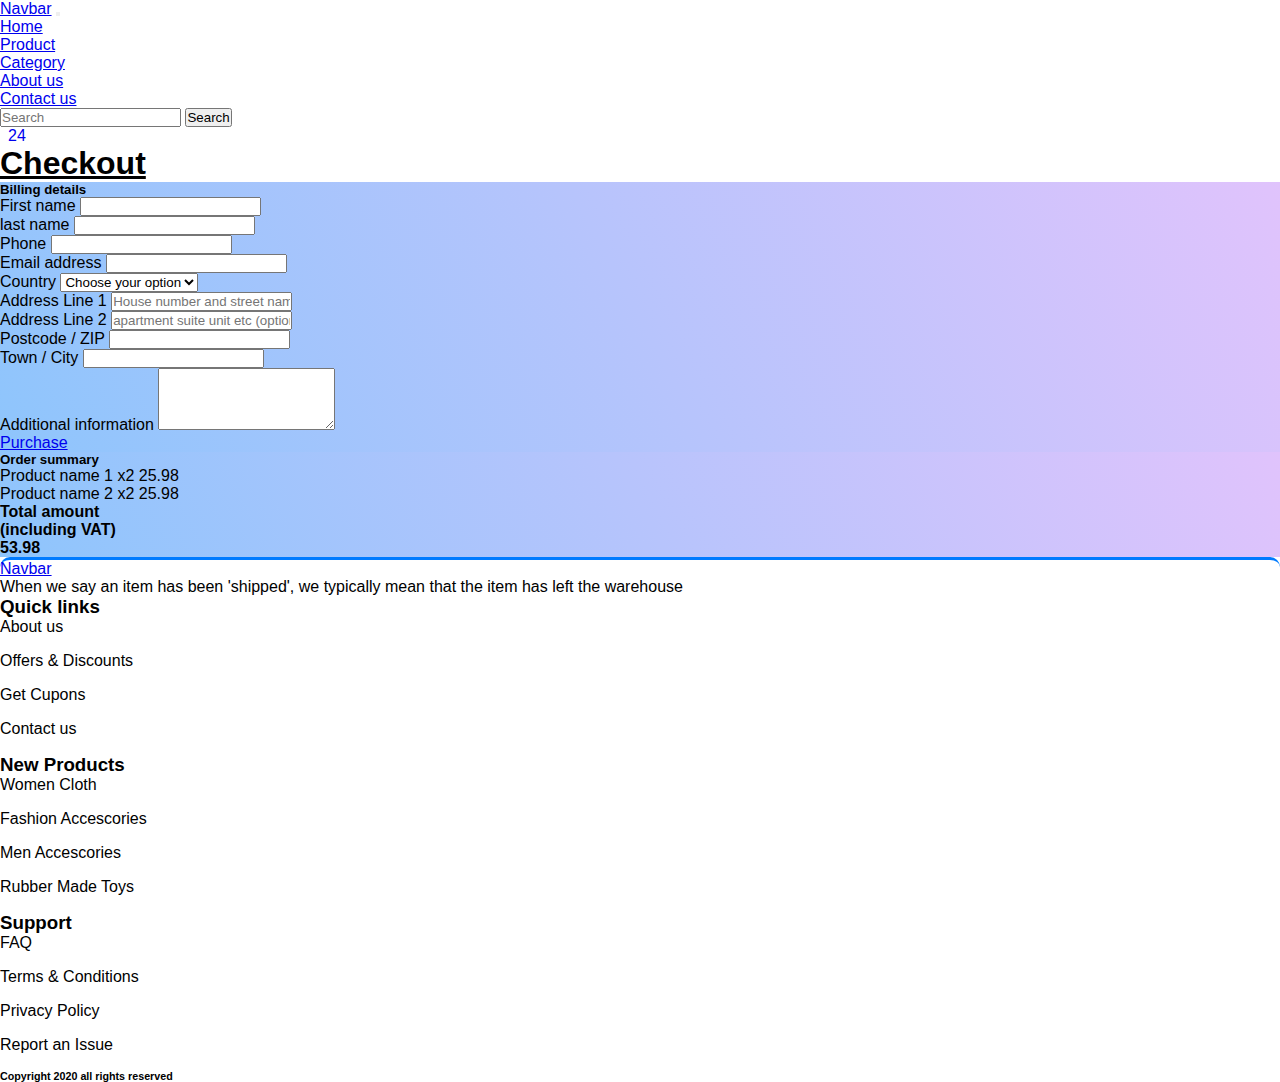
<file: checkout.html>
<!doctype html>
<html lang="en">

<head>
  <!-- Required meta tags -->
  <meta charset="utf-8">
  <meta name="viewport" content="width=device-width, initial-scale=1, shrink-to-fit = no" />


  <!-- Bootstrap CSS -->
  <link href="https://cdn.jsdelivr.net/npm/bootstrap@5.1.3/dist/css/bootstrap.min.css" rel="stylesheet" integrity="sha384-1BmE4kWBq78iYhFldvKuhfTAU6auU8tT94WrHftjDbrCEXSU1oBoqyl2QvZ6jIW3" crossorigin="anonymous">

  <link rel="stylesheet" href="https://cdn.jsdelivr.net/npm/bootstrap@4.5.3/dist/css/bootstrap.min.css" integrity="sha384-TX8t27EcRE3e/ihU7zmQxVncDAy5uIKz4rEkgIXeMed4M0jlfIDPvg6uqKI2xXr2" crossorigin="anonymous">

  <!-- adding font awesome-->
  <link rel="stylesheet" href="https://cdnjs.cloudflare.com/ajax/libs/font-awesome/6.0.0-beta3/css/all.min.css" integrity="sha512-Fo3rlrZj/k7ujTnHg4CGR2D7kSs0v4LLanw2qksYuRlEzO+tcaEPQogQ0KaoGN26/zrn20ImR1DfuLWnOo7aBA==" crossorigin="anonymous"
    referrerpolicy="no-referrer" />

  <link rel="stylesheet" href="https://cdnjs.cloudflare.com/ajax/libs/font-awesome/5.10.0/css/all.min.css" integrity="sha512-PgQMlq+nqFLV4ylk1gwUOgm6CtIIXkKwaIHp/PAIWHzig/lKZSEGKEysh0TCVbHJXCLN7WetD8TFecIky75ZfQ==" crossorigin="anonymous" referrerpolicy="no-referrer" />

  <!-- basic styling style sheet-->
  <link rel="stylesheet" href="style.css">

  <title>E-Commerce | Checkout</title>



</head>

<body class="top">

  <!-- ======= navbar starting ======== -->

  <section class="">
    <div class="">

      <nav class="navbar navbar-expand-lg navbar-light bg-light">
        <div class="container-fluid">
          <a class="navbar-brand" href="#">Navbar</a>
          <button class="navbar-toggler" type="button" data-bs-toggle="collapse" data-bs-target="#navbarSupportedContent" aria-controls="navbarSupportedContent" aria-expanded="false" aria-label="Toggle navigation">
            <span class="navbar-toggler-icon"></span>
          </button>
          <div class="collapse navbar-collapse" id="navbarSupportedContent">
            <ul class="navbar-nav me-auto mb-2 mb-lg-0">
              <li class="nav-item">
                <a class="nav-link active" aria-current="page" href="index.html">Home</a>
              </li>
              <li class="nav-item">
                <a class="nav-link active" aria-current="page" href="product.html">Product</a>
              </li>
              <li class="nav-item">
                <a class="nav-link active" aria-current="page" href="category.html">Category</a>
              </li>
              <li class="nav-item">
                <a class="nav-link active" aria-current="page" href="about.html">About us</a>
              </li>
              <li class="nav-item">
                <a class="nav-link active" aria-current="page" href="contact.html">Contact us</a>
              </li>
            </ul>
            <form class="d-flex">
              <input class="form-control me-2" type="search" placeholder="Search" aria-label="Search">
              <button class="btn btn-outline-success" type="submit">Search</button>
            </form>
          </div>
          <div class="cart">
            <a href="cart.html">
              <i class="fa-solid fa-cart-arrow-down"></i>
              <span class="badge badge-pill badge-primary">24</span>
            </a>

          </div>
        </div>
      </nav>
    </div>
  </section>

  <!-- =========== narbar section ended ============ -->

  <!-- =========== checkout section starts here =========== -->
  <section class="checkout py-5 my-5" id="Checkout">
    <div class="container ">
      <div class="section_title text-center mb-5">
        <h1 class=" text-capitalize">Checkout </h1>
      </div>
      <div class="row">
        <div class="col-lg-8">
          <div class="card bg_checkout_1 pb-5">
            <div class="card-body">
              <h5 class="mb-5">Billing details</h5>
              <div class="row">
                <div class="col-lg-6">
                  <div class="form-group mb-0 mb-lg-4">
                    <label for=" firstName">First name</label>
                    <input type="text" id="firstName" class="form-control mb-0 mb-lg-2">
                  </div>
                </div>
                <div class=" col-lg-6">
                  <div class="form-group md-outline">
                    <label for=" lastName">last name</label>
                    <input type="text" id="lastName" class="form-control">
                  </div>
                </div>
              </div>
              <!-- Phone -->
              <div class="form-group">
                <label for="form18">Phone</label>
                <input type="number" id="form18" class="form-control">
              </div>
              <!-- Email address -->
              <div class="form-group">
                <label for="form19">Email address</label>
                <input type="email" id="form19" class="form-control">
              </div>
              <!-- Country -->
              <div class="d-flex flex-wrap">
                <div class="w-100">
                  <label>Country</label>
                  <select class="custom-select form-group">
                    <option value="" selected>Choose your option</option>
                    <option value="1">Option 1</option>
                    <option value="2">Option 2</option>
                    <option value="3">Option 3</option>
                  </select>
                </div>
              </div>
              <!-- Address Part 1 -->
              <div class="form-group">
                <label for="form14">Address Line 1</label>
                <input type="text" id="form14" placeholder="House number and street name" class="form-control">
              </div>
              <!-- Address Part 2 -->
              <div class="form-group">
                <label for="form14">Address Line 2</label>
                <input type="text" id="form14" placeholder="apartment suite unit etc (optional)" class="form-control">
              </div>
              <!-- Pastcode / ZIP -->
              <div class="form-group">
                <label for="form16">Postcode / ZIP</label>
                <input type="text" id="form16" class="form-control">
              </div>
              <!-- Town / City -->
              <div class="form-group">
                <label for="form17">Town / City</label> <input type="text" id="form17" class="form-control">
              </div>
              <!-- Additional information -->
              <div class="form-group">
                <label for="form76">Additional information</label>
                <textarea id="form76" class="md-textarea form-control" rows="4"></textarea>
              </div>
              <!-- <button class="btn btn-success"><i class="fa fa-check"></i> Purchase</button> -->
              <div class="text-center">
                <a href="order_confirmation.html" class="btn btn-primary"> <i class="fa fa-check mr-2"></i>Purchase
                </a>
              </div>
            </div>
          </div>
          <!-- Card -->
        </div>
        <div class="col-lg-4 bg_checkout_1 h-25 rounded">
          <!--Card-->
          <div class="mb-3">
            <div class="pt-4">
              <h5 class="mb-3">Order summary</h5>
              <ul class="list-group list-group-flush">
                <li class="list-group-item d-flex justify-content-between align-items-center border-0 px-0 pb-2">
                  <span>Product name 1</span>
                  <span>x2</span>
                  <span>25.98</span>
                </li>
                <li class="list-group-item d-flex justify-content-between align-items-center border-0 px-0 pb-2">
                  <span> Product name 2</span>
                  <span>x2</span>
                  <span>25.98</span>
                </li>
                <li class="list-group-item d-flex justify-content-between align-items-center border-top px-0 mb-3">
                  <div>
                    <strong>Total amount</strong>
                    <strong>
                      <p class="mb-0">(including VAT)</p>
                    </strong>
                  </div>
                  <span><strong>53.98</strong></span>
                </li>
              </ul>
            </div>
          </div>
        </div>
      </div>
    </div>
  </section>






  <!--==========footer section starts here=============-->

  <section class="footer_section pt-5 pb-5">
    <footer>
      <div class="container-fluid">
        <div class="row">

          <div class="col-sm-12 col-md-6 col-lg-3">
            <div class="footer-title">
              <a class="navbar-brand" href="#">Navbar</a>
            </div>
            <div class="">
              When we say an item has been 'shipped', we typically mean that the item has left the warehouse
            </div>
          </div>

          <div class="col-sm-12 col-md-6 col-lg-3">
            <div class="footer-title pt-3 mb-3">
              <h3>Quick links</h3>
            </div>
            <div class="footer_links">
              <ul>
                <li><a href="about.html">About us</a></li>
                <li><a href="about.html">Offers & Discounts</a></li>
                <li><a href="about.html">Get Cupons</a></li>
                <li><a href="contact.html">Contact us</a></li>
              </ul>
            </div>
          </div>

          <div class="col-sm-12 col-md-6 col-lg-3">
            <div class="footer-title pt-3 mb-3">
              <h3>New Products</h3>
            </div>
            <div class="footer_links">
              <ul>
                <li><a href="about.html">Women Cloth</a></li>
                <li><a href="about.html">Fashion Accescories</a></li>
                <li><a href="about.html">Men Accescories</a></li>
                <li><a href="contact.html">Rubber Made Toys</a></li>
              </ul>
            </div>
          </div>

          <div class="col-sm-12 col-md-6 col-lg-3">
            <div class="footer-title pt-3 mb-3">
              <h3>Support</h3>
            </div>
            <div class="footer_links">
              <ul>
                <li><a href="about.html">FAQ</a></li>
                <li><a href="about.html">Terms & Conditions</a></li>
                <li><a href="about.html">Privacy Policy</a></li>
                <li><a href="contact.html">Report an Issue</a></li>
              </ul>
            </div>
          </div>

        </div>
      </div>
      <div class="border-top">
        <h6 class="text-center mt-3">Copyright 2020 all rights reserved</h6>
      </div>
    </footer>
  </section>
  <div class="backtop">
    <a id="button" href="#top" class="btn btn-lg btn-outline-danger" role="button">
      <i class="fas fa-chevron-up text-dark"></i>
    </a>
  </div>
  <!-- Optional JavaScript; choose one of the two! -->

  <!-- Option 1: Bootstrap Bundle with Popper -->
  <script src="https://cdn.jsdelivr.net/npm/bootstrap@5.1.3/dist/js/bootstrap.bundle.min.js" integrity="sha384-ka7Sk0Gln4gmtz2MlQnikT1wXgYsOg+OMhuP+IlRH9sENBO0LRn5q+8nbTov4+1p" crossorigin="anonymous"></script>

  <!-- Option 2: Separate Popper and Bootstrap JS -->

  <script src="https://cdn.jsdelivr.net/npm/@popperjs/core@2.10.2/dist/umd/popper.min.js" integrity="sha384-7+zCNj/IqJ95wo16oMtfsKbZ9ccEh31eOz1HGyDuCQ6wgnyJNSYdrPa03rtR1zdB" crossorigin="anonymous"></script>
  <script src="https://cdn.jsdelivr.net/npm/bootstrap@5.1.3/dist/js/bootstrap.min.js" integrity="sha384-QJHtvGhmr9XOIpI6YVutG+2QOK9T+ZnN4kzFN1RtK3zEFEIsxhlmWl5/YESvpZ13" crossorigin="anonymous"></script>

</body>

</html>
</file>
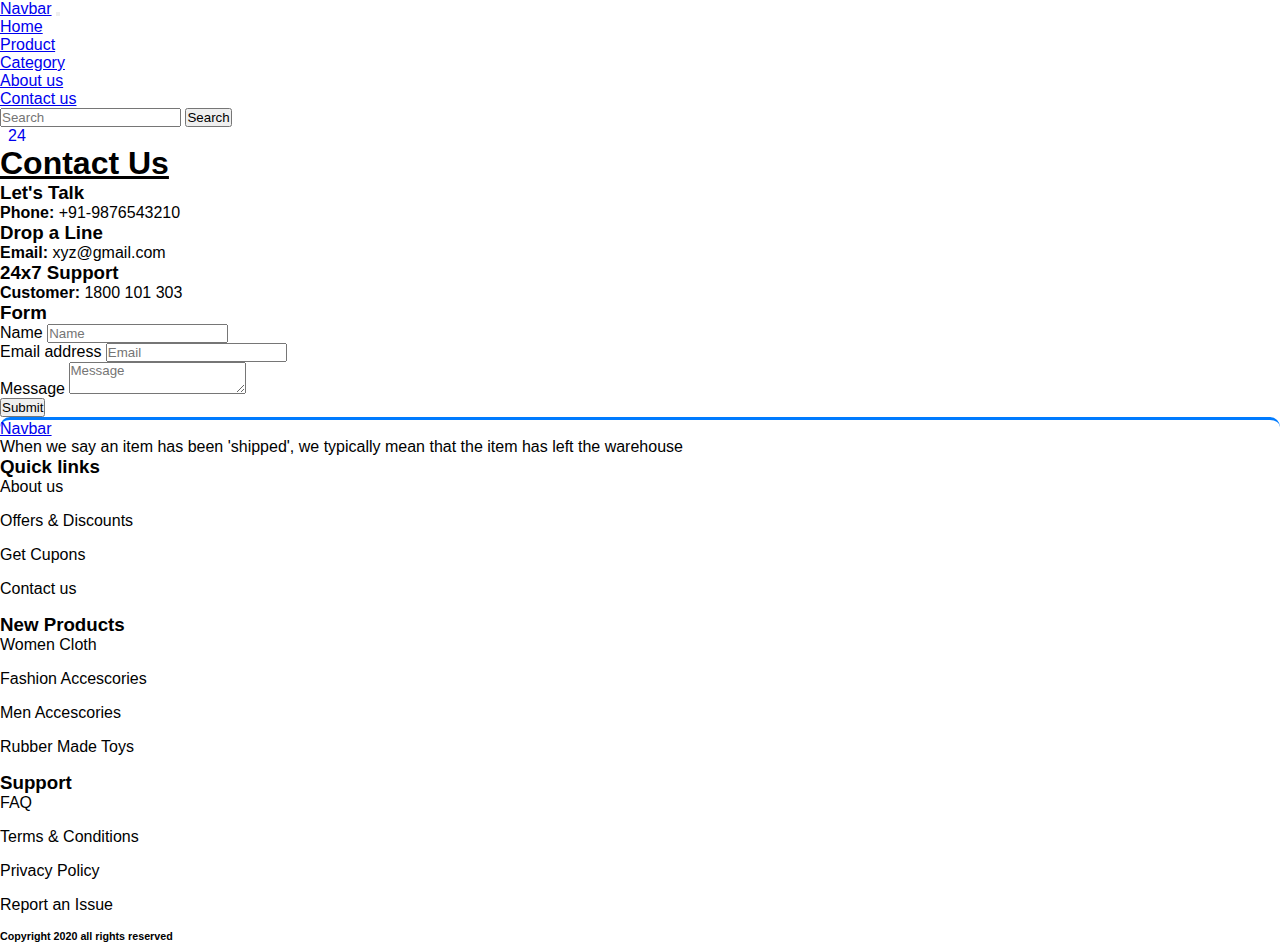
<file: contact.html>
<!doctype html>
<html lang="en">

<head>
  <!-- Required meta tags -->
  <meta charset="utf-8">
  <meta name="viewport" content="width=device-width, initial-scale=1, shrink-to-fit = no" />


  <!-- Bootstrap CSS -->
  <link href="https://cdn.jsdelivr.net/npm/bootstrap@5.1.3/dist/css/bootstrap.min.css" rel="stylesheet" integrity="sha384-1BmE4kWBq78iYhFldvKuhfTAU6auU8tT94WrHftjDbrCEXSU1oBoqyl2QvZ6jIW3" crossorigin="anonymous">

  <link rel="stylesheet" href="https://cdn.jsdelivr.net/npm/bootstrap@4.5.3/dist/css/bootstrap.min.css" integrity="sha384-TX8t27EcRE3e/ihU7zmQxVncDAy5uIKz4rEkgIXeMed4M0jlfIDPvg6uqKI2xXr2" crossorigin="anonymous">

  <!-- adding font awesome-->
  <link rel="stylesheet" href="https://cdnjs.cloudflare.com/ajax/libs/font-awesome/6.0.0-beta3/css/all.min.css" integrity="sha512-Fo3rlrZj/k7ujTnHg4CGR2D7kSs0v4LLanw2qksYuRlEzO+tcaEPQogQ0KaoGN26/zrn20ImR1DfuLWnOo7aBA==" crossorigin="anonymous"
    referrerpolicy="no-referrer" />

  <link rel="stylesheet" href="https://cdnjs.cloudflare.com/ajax/libs/font-awesome/5.10.0/css/all.min.css" integrity="sha512-PgQMlq+nqFLV4ylk1gwUOgm6CtIIXkKwaIHp/PAIWHzig/lKZSEGKEysh0TCVbHJXCLN7WetD8TFecIky75ZfQ==" crossorigin="anonymous"
    referrerpolicy="no-referrer" />

  <!-- basic styling style sheet-->
  <link rel="stylesheet" href="style.css">

  <title>E-Commerce | Contact</title>



</head>

<body class="top">

  <!-- ======= navbar starting ======== -->

  <section class="">
    <div class="">

      <nav class="navbar navbar-expand-lg navbar-light bg-light">
        <div class="container-fluid">
          <a class="navbar-brand" href="#">Navbar</a>
          <button class="navbar-toggler" type="button" data-bs-toggle="collapse" data-bs-target="#navbarSupportedContent" aria-controls="navbarSupportedContent" aria-expanded="false" aria-label="Toggle navigation">
            <span class="navbar-toggler-icon"></span>
          </button>
          <div class="collapse navbar-collapse" id="navbarSupportedContent">
            <ul class="navbar-nav me-auto mb-2 mb-lg-0">
              <li class="nav-item">
                <a class="nav-link active" aria-current="page" href="index.html">Home</a>
              </li>
              <li class="nav-item">
                <a class="nav-link active" aria-current="page" href="product.html">Product</a>
              </li>
              <li class="nav-item">
                <a class="nav-link active" aria-current="page" href="category.html">Category</a>
              </li>
              <li class="nav-item">
                <a class="nav-link active" aria-current="page" href="about.html">About us</a>
              </li>
              <li class="nav-item">
                <a class="nav-link active" aria-current="page" href="contact.html">Contact us</a>
              </li>
            </ul>
            <form class="d-flex">
              <input class="form-control me-2" type="search" placeholder="Search" aria-label="Search">
              <button class="btn btn-outline-success" type="submit">Search</button>
            </form>
          </div>
          <div class="cart">
            <a href="cart.html">
              <i class="fa-solid fa-cart-arrow-down"></i>
              <span class="badge badge-pill badge-primary">24</span>
            </a>

          </div>
        </div>
      </nav>
    </div>
  </section>

  <!-- =========== narbar section ended ============ -->

  <!-- ==============contact starts here============== -->
  <section class="contact py-5 my-5" id="contact">
    <div class="container ">
      <div class="section_title text-center mb-5">
        <h1 class="text-capitalize">Contact Us</h1>
      </div>
      <div class="row mb-5">
        <div class="col-md-4 col-12">
          <div class="border border-success rounded shadow text-center p-3">
            <div class="mb-4">
              <i class="fas fa-phone-alt fa-3x"></i>
            </div>
            <div>
              <h3>Let's Talk</h3>
              <p><b>Phone:</b> +91-9876543210</p>
            </div>
          </div>
        </div>
        <div class="col-md-4 col-12">
          <div class="border border-success rounded shadow text-center p-3">
            <div class="mb-4">
              <i class="fas fa-envelope-open fa-3x"></i>
            </div>
            <div>
              <h3>Drop a Line</h3>
              <p><b>Email:</b> xyz@gmail.com</p>
            </div>
          </div>
        </div>
        <div class="col-md-4 col-12">
          <div class="border border-success rounded shadow text-center p-3">
            <div class="mb-4">
              <i class="far fa-life-ring fa-3x"></i>
            </div>
            <div>
              <h3>24x7 Support</h3>
              <p><b>Customer:</b> 1800 101 303</p>
            </div>
          </div>
        </div>
      </div>
      <div class="row">
        <div class="col-md-8 col-10 mx-auto mb-3 my-5 py-5 border shadow">
          <h3 class="text-center mb-3">Form</h3>
          <form action="contact.html" method="POST" id="form">
            <div class="form-group">
              <label>Name</label>
              <input name="name" id="name" type="text" placeholder="Name" class="form-control">
            </div>
            <div class="form-group">
              <label>Email address</label>
              <input name="email" id="email" type="email" placeholder="Email" class="form-control">
            </div>
            <div class="form-group">
              <label>Message</label>
              <textarea name="msg" id="msg" class="form-control" placeholder="Message"></textarea>
            </div>
            <button type="submit" class="btn btn-primary
btn-block">Submit</button>
          </form>
        </div>
      </div>
    </div>
  </section>
  <!-- ==============contact ends here============== -->






  <!-- ========== footer section starts here ============= -->

  <section class="footer_section pt-5 pb-5">
    <footer>
      <div class="container-fluid">
        <div class="row">

          <div class="col-sm-12 col-md-6 col-lg-3">
            <div class="footer-title">
              <a class="navbar-brand" href="#">Navbar</a>
            </div>
            <div class="">
              When we say an item has been 'shipped', we typically mean that the item has left the warehouse
            </div>
          </div>

          <div class="col-sm-12 col-md-6 col-lg-3">
            <div class="footer-title pt-3 mb-3">
              <h3>Quick links</h3>
            </div>
            <div class="footer_links">
              <ul>
                <li><a href="about.html">About us</a></li>
                <li><a href="about.html">Offers & Discounts</a></li>
                <li><a href="about.html">Get Cupons</a></li>
                <li><a href="contact.html">Contact us</a></li>
              </ul>
            </div>
          </div>

          <div class="col-sm-12 col-md-6 col-lg-3">
            <div class="footer-title pt-3 mb-3">
              <h3>New Products</h3>
            </div>
            <div class="footer_links">
              <ul>
                <li><a href="about.html">Women Cloth</a></li>
                <li><a href="about.html">Fashion Accescories</a></li>
                <li><a href="about.html">Men Accescories</a></li>
                <li><a href="contact.html">Rubber Made Toys</a></li>
              </ul>
            </div>
          </div>

          <div class="col-sm-12 col-md-6 col-lg-3">
            <div class="footer-title pt-3 mb-3">
              <h3>Support</h3>
            </div>
            <div class="footer_links">
              <ul>
                <li><a href="about.html">FAQ</a></li>
                <li><a href="about.html">Terms & Conditions</a></li>
                <li><a href="about.html">Privacy Policy</a></li>
                <li><a href="contact.html">Report an Issue</a></li>
              </ul>
            </div>
          </div>

        </div>
      </div>
      <div class="border-top">
        <h6 class="text-center mt-3">Copyright 2020 all rights reserved</h6>
      </div>
    </footer>
  </section>
  <div class="backtop">
    <a id="button" href="#top" class="btn btn-lg btn-outline-danger" role="button">
      <i class="fas fa-chevron-up text-dark"></i>
    </a>
  </div>
  <!-- Optional JavaScript; choose one of the two! -->

  <!-- Option 1: Bootstrap Bundle with Popper -->
  <script src="https://cdn.jsdelivr.net/npm/bootstrap@5.1.3/dist/js/bootstrap.bundle.min.js" integrity="sha384-ka7Sk0Gln4gmtz2MlQnikT1wXgYsOg+OMhuP+IlRH9sENBO0LRn5q+8nbTov4+1p" crossorigin="anonymous"></script>

  <!-- Option 2: Separate Popper and Bootstrap JS -->

  <script src="https://cdn.jsdelivr.net/npm/@popperjs/core@2.10.2/dist/umd/popper.min.js" integrity="sha384-7+zCNj/IqJ95wo16oMtfsKbZ9ccEh31eOz1HGyDuCQ6wgnyJNSYdrPa03rtR1zdB" crossorigin="anonymous"></script>
  <script src="https://cdn.jsdelivr.net/npm/bootstrap@5.1.3/dist/js/bootstrap.min.js" integrity="sha384-QJHtvGhmr9XOIpI6YVutG+2QOK9T+ZnN4kzFN1RtK3zEFEIsxhlmWl5/YESvpZ13" crossorigin="anonymous"></script>

</body>

<script>
  //form validation with javascript
  function formValidation() {
    //Get Value
    var name = document.getElementById('name').value.trim();
    var email = document.getElementById('email').value.trim();
    var msg = document.getElementById('msg').value.trim();

    var isValidForm = true;

    //Validation Conditions here
    if (name.length < 1) {
      alert("Name is Required!");
      var isValidForm = false;
    } else if (email.length < 1) {
      alert("Email is Required!");
      var isValidForm = false;
    } else if (msg.length < 1) {
      alert("Message is Required!");
      var isValidForm = false;
    } else {
      isValidForm = true;
    }

    return isValidForm; //if isValidForm is true then form submits else submission is stopped

  }

  /*
  //Form validation with Jquery and JavaScript
  $(document).ready(function () {

      $('#form').submit(function (e) {

          //Get Value
          var name = $('#name').val().trim();
          var email = $('#email').val().trim();
          var msg = $('#msg').val().trim();

          //reset the errors
          $(".error").remove();

          var isValidForm = true;

          //Validation Conditions here
          if (name.length < 1) {
              $('#name').after('<span class="error">This field is required</span>');
              var isValidForm = false;
          }

          if (email.length < 1) {
              $('#email').after('<span class="error">This field is required</span>');
              var isValidForm = false;
          }

          if (msg.length < 1) {
              $('#msg').after('<span class="error">This field is required</span>');
              var isValidForm = false;
          }

          return isValidForm;  //if isValidForm is true then form submits else submission is stopped

      });

  });*/
</script>

</html>
</file>
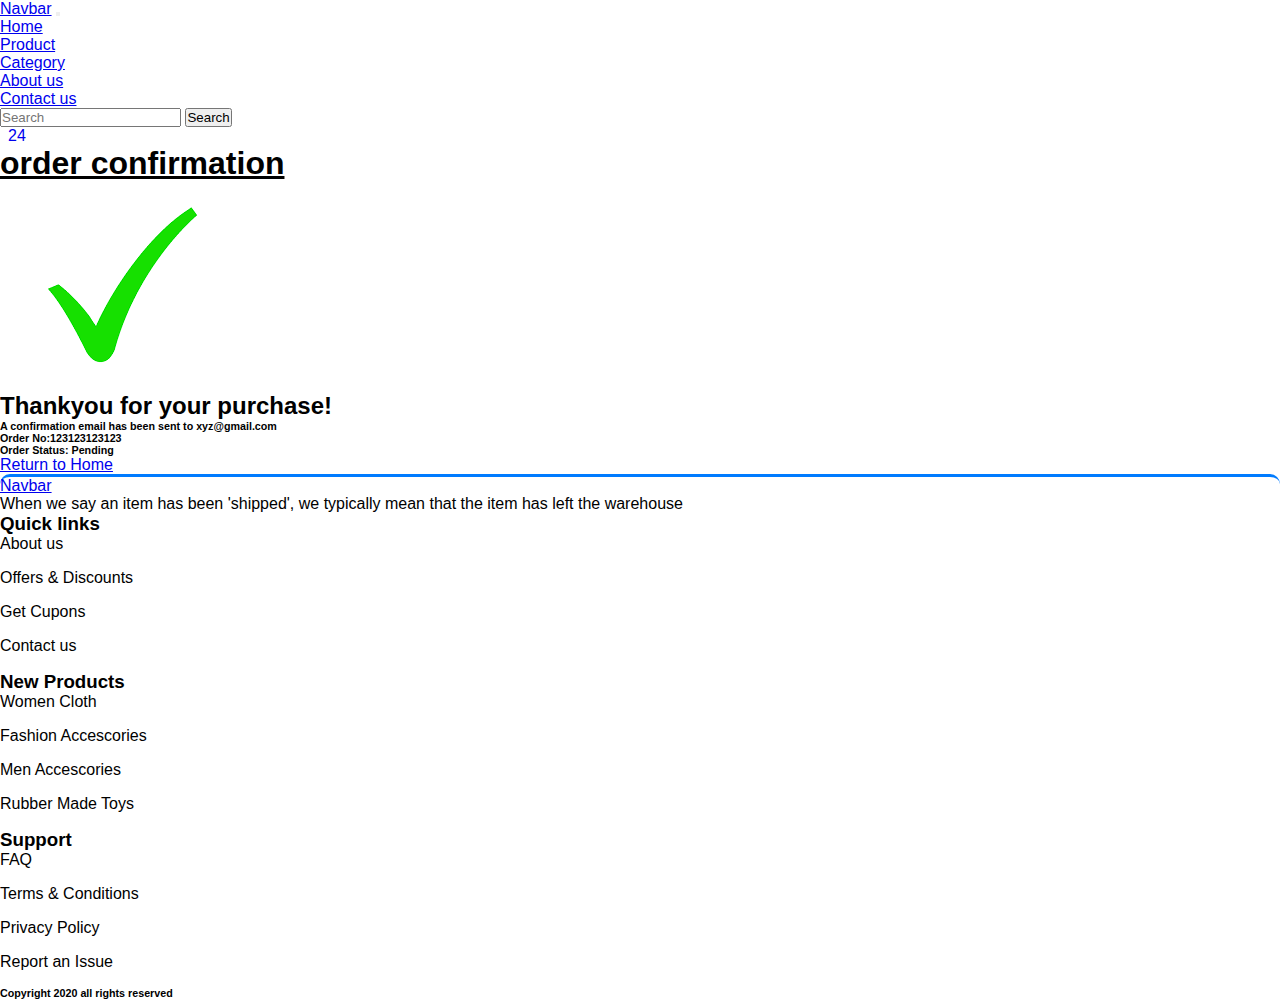
<file: order_confirmation.html>
<!doctype html>
<html lang="en">

<head>
  <!-- Required meta tags -->
  <meta charset="utf-8">
  <meta name="viewport" content="width=device-width, initial-scale=1, shrink-to-fit = no" />


  <!-- Bootstrap CSS -->
  <link href="https://cdn.jsdelivr.net/npm/bootstrap@5.1.3/dist/css/bootstrap.min.css" rel="stylesheet" integrity="sha384-1BmE4kWBq78iYhFldvKuhfTAU6auU8tT94WrHftjDbrCEXSU1oBoqyl2QvZ6jIW3" crossorigin="anonymous">

  <link rel="stylesheet" href="https://cdn.jsdelivr.net/npm/bootstrap@4.5.3/dist/css/bootstrap.min.css" integrity="sha384-TX8t27EcRE3e/ihU7zmQxVncDAy5uIKz4rEkgIXeMed4M0jlfIDPvg6uqKI2xXr2" crossorigin="anonymous">

  <!-- adding font awesome-->
  <link rel="stylesheet" href="https://cdnjs.cloudflare.com/ajax/libs/font-awesome/6.0.0-beta3/css/all.min.css" integrity="sha512-Fo3rlrZj/k7ujTnHg4CGR2D7kSs0v4LLanw2qksYuRlEzO+tcaEPQogQ0KaoGN26/zrn20ImR1DfuLWnOo7aBA==" crossorigin="anonymous"
    referrerpolicy="no-referrer" />

  <link rel="stylesheet" href="https://cdnjs.cloudflare.com/ajax/libs/font-awesome/5.10.0/css/all.min.css" integrity="sha512-PgQMlq+nqFLV4ylk1gwUOgm6CtIIXkKwaIHp/PAIWHzig/lKZSEGKEysh0TCVbHJXCLN7WetD8TFecIky75ZfQ==" crossorigin="anonymous" referrerpolicy="no-referrer" />

  <!-- basic styling style sheet-->
  <link rel="stylesheet" href="style.css">

  <title>E-Commerce | Order Confirmation</title>



</head>

<body class="top">

  <!-- ======= navbar starting ======== -->

  <section class="">
    <div class="">

      <nav class="navbar navbar-expand-lg navbar-light bg-light">
        <div class="container-fluid">
          <a class="navbar-brand" href="#">Navbar</a>
          <button class="navbar-toggler" type="button" data-bs-toggle="collapse" data-bs-target="#navbarSupportedContent" aria-controls="navbarSupportedContent" aria-expanded="false" aria-label="Toggle navigation">
            <span class="navbar-toggler-icon"></span>
          </button>
          <div class="collapse navbar-collapse" id="navbarSupportedContent">
            <ul class="navbar-nav me-auto mb-2 mb-lg-0">
              <li class="nav-item">
                <a class="nav-link active" aria-current="page" href="index.html">Home</a>
              </li>
              <li class="nav-item">
                <a class="nav-link active" aria-current="page" href="product.html">Product</a>
              </li>
              <li class="nav-item">
                <a class="nav-link active" aria-current="page" href="category.html">Category</a>
              </li>
              <li class="nav-item">
                <a class="nav-link active" aria-current="page" href="about.html">About us</a>
              </li>
              <li class="nav-item">
                <a class="nav-link active" aria-current="page" href="contact.html">Contact us</a>
              </li>
            </ul>
            <form class="d-flex">
              <input class="form-control me-2" type="search" placeholder="Search" aria-label="Search">
              <button class="btn btn-outline-success" type="submit">Search</button>
            </form>
          </div>
          <div class="cart">
            <a href="cart.html">
              <i class="fa-solid fa-cart-arrow-down"></i>
              <span class="badge badge-pill badge-primary">24</span>
            </a>

          </div>
        </div>
      </nav>
    </div>
  </section>

  <!-- =========== narbar section ended ============ -->

  <!-- =========== cart section starts here =========== -->



  <section class="order_confirmation py-5 my-5" id="order_confirmation">

    <div class="container ">
      <div class="section_title text-center mb-5">
        <h1 class="text-capitalize">order confirmation</h1>
      </div>
      <div classw3="row">
        <div class="col-md-6 mx-auto text-center">
          <div>
            <img src="[data-uri]" class="img img-fluid" alt="image">
          </div>
          <div>
            <h2>Thankyou for your purchase!</h2>
            <h6>A confirmation email has been sent to <b>xyz@gmail.com</b></h6>
            <h6><span class="mr-2">Order No:</span><span><b>123123123123</b></span></h6>
            <h6>
              <span class="mr-2">Order Status:</span>
              <span>
                <b>
                  <span class="badge badge-danger">Pending</span>
                </b>

              </span>
            </h6>
            <a href="index.html" class="btn btn-primary btn-lg mt-5">Return to Home</a>
          </div>
        </div>
      </div>
    </div>
  </section>




  <!-- ========== footer section starts here ============= -->

  <section class="footer_section pt-5 pb-5">
    <footer>
      <div class="container-fluid">
        <div class="row">

          <div class="col-sm-12 col-md-6 col-lg-3">
            <div class="footer-title">
              <a class="navbar-brand" href="#">Navbar</a>
            </div>
            <div class="">
              When we say an item has been 'shipped', we typically mean that the item has left the warehouse
            </div>
          </div>

          <div class="col-sm-12 col-md-6 col-lg-3">
            <div class="footer-title pt-3 mb-3">
              <h3>Quick links</h3>
            </div>
            <div class="footer_links">
              <ul>
                <li><a href="about.html">About us</a></li>
                <li><a href="about.html">Offers & Discounts</a></li>
                <li><a href="about.html">Get Cupons</a></li>
                <li><a href="contact.html">Contact us</a></li>
              </ul>
            </div>
          </div>

          <div class="col-sm-12 col-md-6 col-lg-3">
            <div class="footer-title pt-3 mb-3">
              <h3>New Products</h3>
            </div>
            <div class="footer_links">
              <ul>
                <li><a href="about.html">Women Cloth</a></li>
                <li><a href="about.html">Fashion Accescories</a></li>
                <li><a href="about.html">Men Accescories</a></li>
                <li><a href="contact.html">Rubber Made Toys</a></li>
              </ul>
            </div>
          </div>

          <div class="col-sm-12 col-md-6 col-lg-3">
            <div class="footer-title pt-3 mb-3">
              <h3>Support</h3>
            </div>
            <div class="footer_links">
              <ul>
                <li><a href="about.html">FAQ</a></li>
                <li><a href="about.html">Terms & Conditions</a></li>
                <li><a href="about.html">Privacy Policy</a></li>
                <li><a href="contact.html">Report an Issue</a></li>
              </ul>
            </div>
          </div>

        </div>
      </div>
      <div class="border-top">
        <h6 class="text-center mt-3">Copyright 2020 all rights reserved</h6>
      </div>
    </footer>
  </section>
  <div class="backtop">
    <a id="button" href="#top" class="btn btn-lg btn-outline-danger" role="button">
      <i class="fas fa-chevron-up text-dark"></i>
    </a>
  </div>
  <!-- Optional JavaScript; choose one of the two! -->

  <!-- Option 1: Bootstrap Bundle with Popper -->
  <script src="https://cdn.jsdelivr.net/npm/bootstrap@5.1.3/dist/js/bootstrap.bundle.min.js" integrity="sha384-ka7Sk0Gln4gmtz2MlQnikT1wXgYsOg+OMhuP+IlRH9sENBO0LRn5q+8nbTov4+1p" crossorigin="anonymous"></script>

  <!-- Option 2: Separate Popper and Bootstrap JS -->

  <script src="https://cdn.jsdelivr.net/npm/@popperjs/core@2.10.2/dist/umd/popper.min.js" integrity="sha384-7+zCNj/IqJ95wo16oMtfsKbZ9ccEh31eOz1HGyDuCQ6wgnyJNSYdrPa03rtR1zdB" crossorigin="anonymous"></script>
  <script src="https://cdn.jsdelivr.net/npm/bootstrap@5.1.3/dist/js/bootstrap.min.js" integrity="sha384-QJHtvGhmr9XOIpI6YVutG+2QOK9T+ZnN4kzFN1RtK3zEFEIsxhlmWl5/YESvpZ13" crossorigin="anonymous"></script>

</body>

</html>
</file>
<file: style.css>
.cart {
  margin-left: 8px;
}

.feature {
  background: rgb(0,121,230);
  background: linear-gradient(0deg,rgb(0,121,230,1) 0%,rgb(0,121,230,1) 90%);
}

#carousel_item {
  height: 600px;
  width: 90%;
  margin-left: 5%;
}

#carousel_img {
  height: 100%;
  width: 100%;
}

/* fonts styling */
@import url('https://fonts.googleapis.com/css2?family=Montserrat&display=swap');

/* css default format setting */
*{
    margin: 0;
    padding: 0;
    box-sizing: border-box;
    font-family: 'Montserrat', sans-serif;
    scroll-behavior: smooth;;
}
.bg-light-gray{
    background-color: rgb(241, 240, 240);
}
.section_title h1{
    text-decoration: underline;
}

/* for cart logo hover effect */
.cart a{
    text-decoration: none;
    list-style: none;
}
.cart a:hover{
    text-decoration: none;
    list-style: none;
}
.bg_cart_1{
    background-color: #8EC5FC;
    background-image: linear-gradient(62deg, #8EC5FC 0%, #E0C3FC 100%);
}
.list-group-item{
    background-color: inherit !important;
}

/* for product detail page image gallery */
.carousel-indicators li{
    width: auto !important;
    height: auto !important;
}


/* for checkout page */
.bg_checkout_1{
    background-color: #8EC5FC;
    background-image: linear-gradient(62deg, #8EC5FC 0%, #E0C3FC 100%);
}

/* for product layout design */
.single_product{
    background-color: rgb(241, 240, 240);
}
.product_img{
    position: relative;
}
.product_img .new_product{
    position: absolute;
    top: 5%;
    left: 5%;
}

.contact_form{
    background-color: #8EC5FC;
    background-image: linear-gradient(62deg, #8EC5FC 0%, #E0C3FC 100%);
}


/* for services section background gradient */
.feature{
    background: rgb(0,121,230);
    background: linear-gradient(0deg, rgba(0,121,230,1) 0%, rgba(0,250,255,1) 90%);
}

/* for footer section background gradient */
/* .footer_section{
    background-color: #0093E9;
    background-image: linear-gradient(110deg, #0093E9 19%, #80D0C7 100%);
} */
.footer_section{
    border-top: 3px solid #007BFF;
    border-radius: 10px;
}

/* for footer links  */
.footer_links ul li{
    list-style: none;
    margin-bottom: 1rem;
}
.footer_links ul li a{
    color: #000;
    text-decoration: none;
    transition: all 0.2s linear;
}
.footer_links ul li a:hover{
    text-decoration: none;
    margin-left: 5px;
}

/* for scroll to top button */
#button{
    position: fixed;
    right: 5%;
    bottom: 5%;
    z-index: 100;
}

.mt-small-2{
    margin-top: 0rem!important;
}
.mt-small-5{
    margin-top: 0rem!important;
}
.mb-small-2{
    margin-bottom: 0rem!important;
}
.mb-small-5{
    margin-bottom: 0rem!important;
}
/* for mobile responsive setting */
@media(max-width: 767px){
    .mt-small-2{
        margin-top: .5rem!important;
    }
    .mt-small-5{
        margin-top: 3rem!important;
    }
    .mb-small-2{
        margin-bottom: .5rem!important;
    }
    .mb-small-5{
        margin-bottom: 3rem!important;
    }
}
</file>
